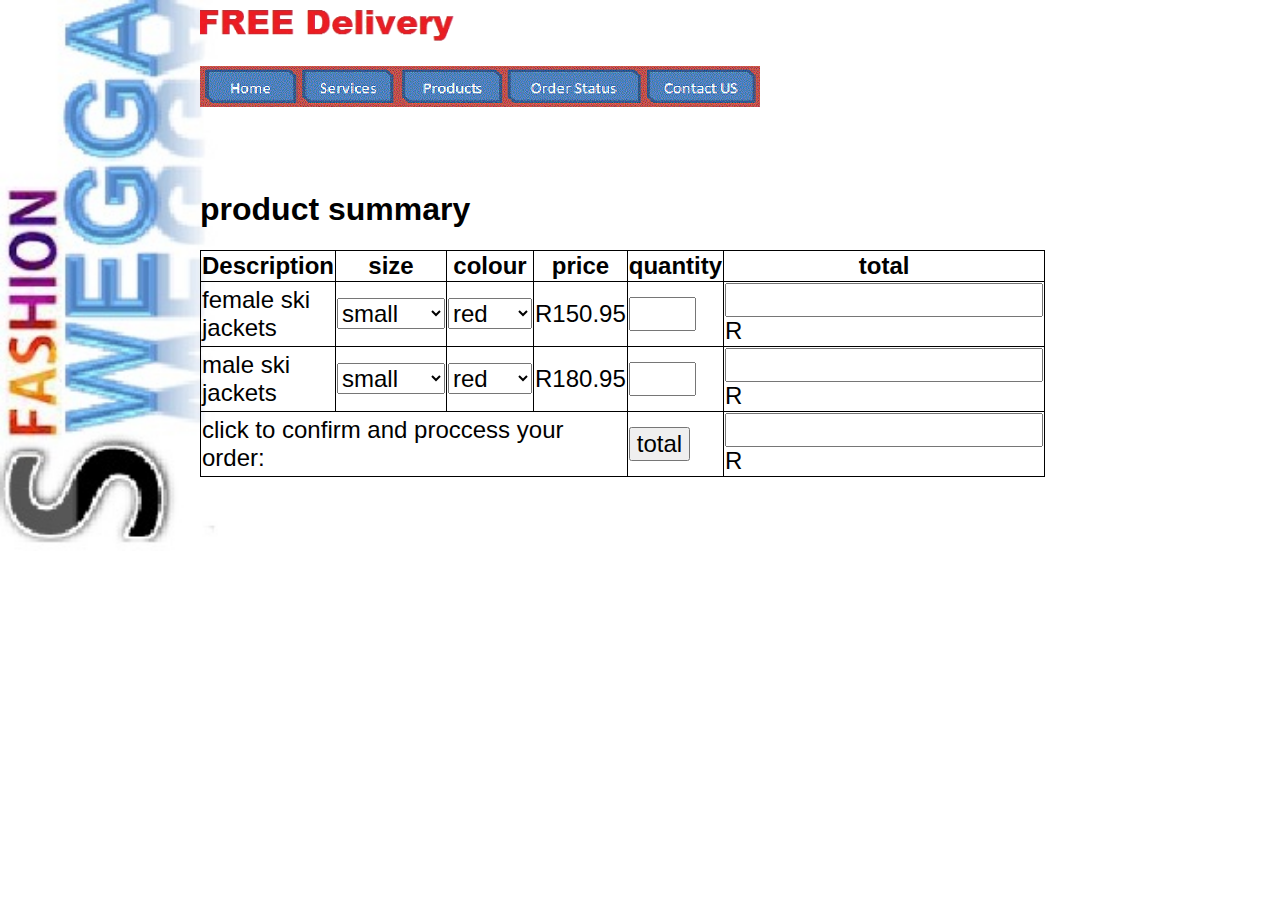
<file: Swegga Resources-20201201/index.html>
<!DOCTYPE html PUBLIC "-//W3C//DTD XHTML 1.0 Transitional//EN" 
   "http://www.w3.org/TR/xhtml1/DTD/xhtml1-transitional.dtd">
<html xmlns="http://www.w3.org/1999/xhtml">
<head>
<meta http-equiv="Content-Language" content="en-za" />
<meta http-equiv="Content-Type" content="text/html; charset=utf-8" />
<link href="styling.css" rel="stylesheet">
<script src="java.js"></script>

<title>ORDER</title>

</head>

<body>
<!-- <div id="page"> -->
    <div class="sidebar">
        <img src="swegga.jpg" style="width:126%">
    </div>
    <div class="banner">
        <img src="delivery.gif" style="width: 20%">
    </div>
    <div class="navigation">
		<img src="links.gif"  usemap="#linked">
		<map name="linked">
			<area target="" alt="" title="" href="order.html" coords="10,6,93,34" shape="rect">
			<area target="" alt="" title="" href="home.html" coords="191,33,105,6" shape="rect">
			<area target="" alt="" title="" href="test.html" coords="205,4,299,34" shape="rect">
			<area target="" alt="" title="" href="mess.html" coords="312,6,438,34" shape="rect">
			<area target="" alt="" title="" href="ok.html" coords="452,7,553,33" shape="rect">
		</map>
	</div>
</br></br></br>
<h1 style="float: center;">product summary</h1>
<table>
	<tr>
		<th>Description</th>
		<th>size</th>
		<th>colour</th>
		<th>price</th>
		<th>quantity</th>
		<th>total</th>
	</tr>
	<tr>
		<td>female ski jackets</td>
		<td><select name="female ski jackets" id="female ski jackets" style="font-size: x-large">
			<option value="small">small</option>
			<option value="medium">medium</option>
			<option value="large">large</option>
		</select></td>
		<td><select name="female ski jackets" id="female ski jackets" style="font-size: x-large">
			<option value="red">red</option>
			<option value="blue">blue</option>
			<option value="green">green</option>
		</select></td>
		<td id="ladiespr">R150.95</td>
		<td><input type="number" id="quantity" name="quantity" min="1" max="5" style="font-size: x-large"></td>
		<td><input id="ftotalpr" style="font-size: x-large">R</td>
	</tr>
	<tr>
		<td>male ski jackets</td>
		<td><select name="male ski jackets" id="male ski jackets" style="font-size: x-large">
			<option value="small">small</option>
			<option value="medium">medium</option>
			<option value="large">large</option>
		</select></td>
		<td><select name="male ski jackets" id="male ski jackets" style="font-size: x-large">
			<option value="red">red</option>
			<option value="blue">blue</option>
			<option value="green">green</option>
		</select></td>
		<td>R180.95</td>
		<td><input type="number" id="quantity2" name="quantity" min="1" max="5" style="font-size: x-large"></td>
		<td><input id="mtotalpr" style="font-size: x-large">R</td>
	</tr>
	<tr>
		<td colspan="4">click to confirm and proccess your order:</td>
		<td><button type="button" style="font-size: x-large" onclick="genders('quantity')">total</button></td>
		<td><input type="text" id="total" style="font-size: x-large">R</td>
	</tr>

</table>

</body>
</html>
</file>
<file: Swegga Resources-20201201/styling.css>
/* Examination number */

body {
    font-family: Arial, Helvetica, sans-serif;
	font-size: 400 0px/1.8;
	background-color: #ffffff;
    margin: 0;
	padding: 0; }

#page {
	width: 710px;
	background-color: white;
	margin: 10px auto;
	border: 2px solid black;
	padding: 10px; }

	.sidebar {
		width: 200px;
		height: 500px;
		background-color: white;
		margin-bottom: .7em;
		float: left; 
	}
	
	.banner {
		margin-bottom: 1em;
		height: 50px;
		float: center;
	}
	
	.navigation {
		margin-top: 1em;
		height: 50px;
		background-color: white;
		float: center; 
		/* padding: 40px; */
	}
		

.copyright {
    font-size: 90%;
    text-align: right; 
	margin: 0; }
	
/* the styles for the table*/

caption {
	font-family: Arial, Helvetica, sans-serif;
	font-weight: bold;
	margin-top: 25px;
	margin-bottom: 10px;
	font-size: 150%;
	color: #4766B8; }

.alignRight {
	text-align: right; }

table, td, th {
	border: 1px solid black;
	position: relative;
	font-size: x-large; 
}
	  
table {
	width: 50%;
	border-collapse: collapse;
}
</file>
